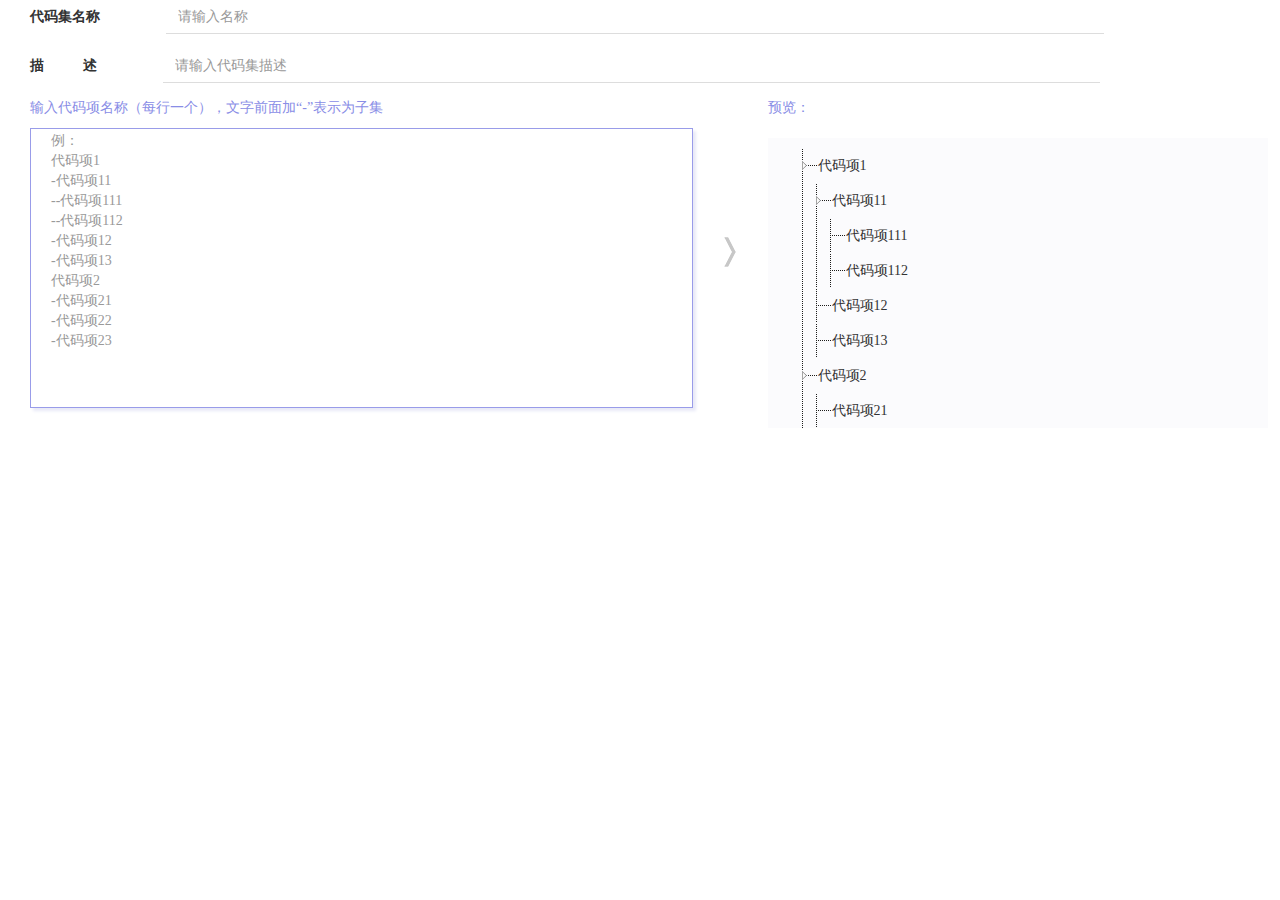
<file: autoTree/createCodeTable.html>
<!DOCTYPE html>
<html lang="en">
<head>
	<meta charset="UTF-8">
	<title>创建代码集</title>
	<!-- ================== BEGIN BASE CSS STYLE ================== -->
   <link rel="stylesheet" href="../lib/plugins/css/bootstrap.css">

	<link rel="stylesheet" href="../lib/plugins/css/jquery.mCustomScrollbar.css">
	<link rel="stylesheet" href="../lib/plugins/icomoon/icomoon.css">

	<!-- 引入树组件 -->
	<link rel="stylesheet" href="createCodeTable.css">
</head>
<body>
	<div id="createCodeTable">
		<!-- start 代码集名称和描述 -->
		 <div class="form-group">
		    <label for="exampleInputName2">代码集名称</label>
		    <input type="text" class="form-control" placeholder="请输入名称">
		 </div>
		 <div class="form-group">
		    <label for="exampleInputName2">描&nbsp;&nbsp;&nbsp;&nbsp;&nbsp;&nbsp;&nbsp;&nbsp;&nbsp;&nbsp;&nbsp;述</label>
		    <input type="text" class="form-control" placeholder="请输入代码集描述">
		 </div>
		 <!-- end 代码集名称和描述 -->
		<div class="con clearfix">
			<div class="left">
				<p class="des">输入代码项名称（每行一个），文字前面加“-”表示为子集</p>
				<!-- <div class="init"> -->
					<textarea class="initCon first" style="width: 100%;resize: none;" >
例：
代码项1 
-代码项11
--代码项111
--代码项112
-代码项12
-代码项13
代码项2
-代码项21
-代码项22
-代码项23
					</textarea>
				<!-- </div> -->
			</div>
			<div class="middle"><i></i></div>
			<div class="right">
				<p class="des">预览：</p>
				<div class="result" id="checkTree"></div>
			</div>
		</div>

	</div>

	<script src="../lib/plugins/js/jquery-1.9.1.min.js"></script>
	<script src="../lib/plugins/js/jquery-ui.min.js"></script>
	<script src="../lib/plugins/js/bootstrap.min.js"></script>
	<script src="../lib/plugins/js/jquery.mCustomScrollbar.concat.min.js"></script>
	<!-- <script src="../../plugins/third/artTemplate/template.js"></script> -->
	<script src="createCodeTable.js"></script>
	
</body>
</html>
</file>
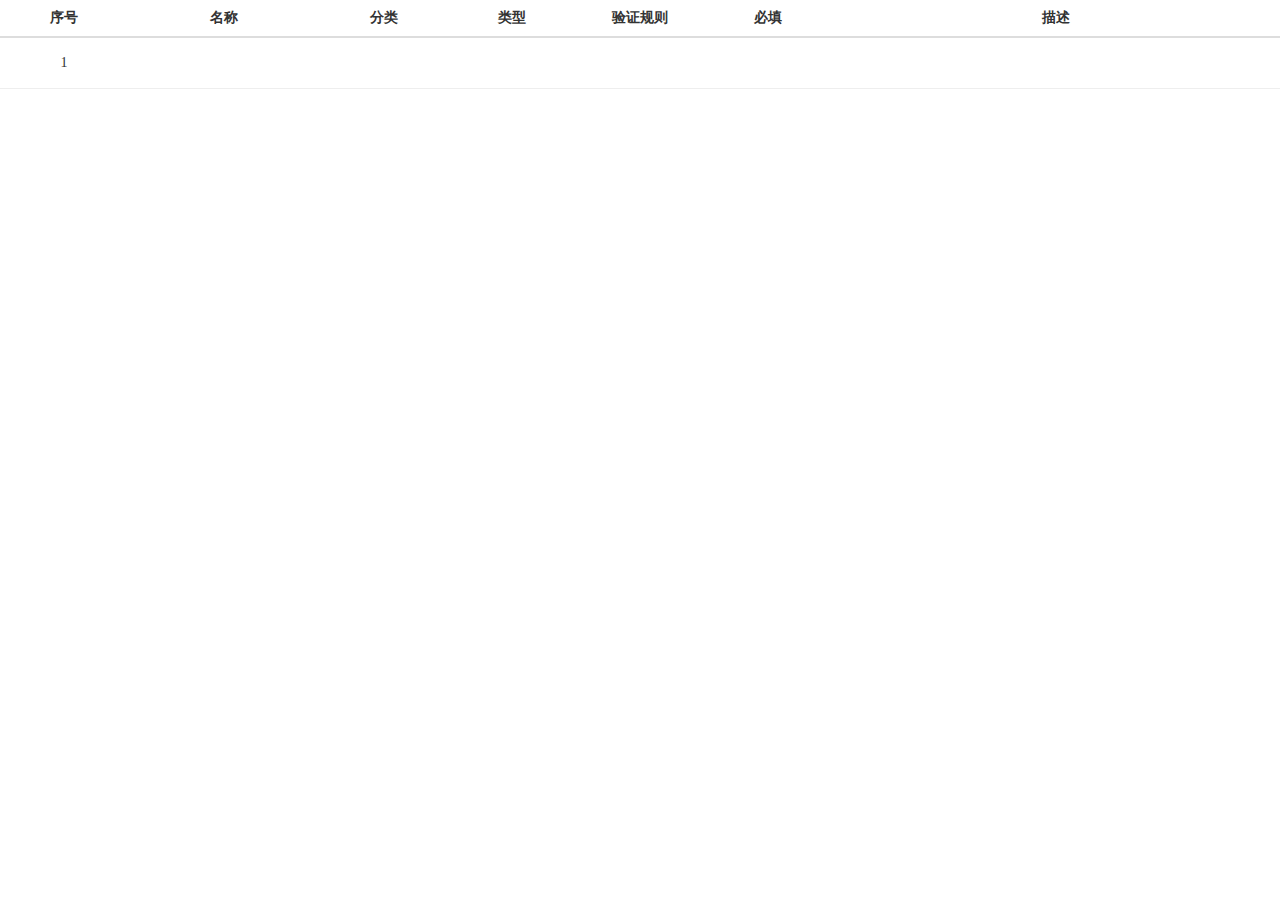
<file: guide/table.html>
<!DOCTYPE html>
<html lang="en">
<head>
	<meta charset="UTF-8">
	<title>table</title>
	<link rel="stylesheet" href="../lib/plugins/css/bootstrap.css">

	<link rel="stylesheet" href="../lib/plugins/css/jquery.mCustomScrollbar.css">
	<link rel="stylesheet" href="../lib/plugins/icomoon/icomoon.css">
	<link rel="stylesheet" href="table.css">
</head>
<body>
	<div class="table-responsive" id="sourceDataTable">
	  <table class="table">
	    <thead>
	    	<tr>
	    		<th>序号</th>
	    		<th>名称</th>
	    		<th>分类</th>
	    		<th>类型</th>
	    		<th>验证规则</th>
	    		<th>必填</th>
	    		<th>描述</th>
	    	</tr>
	    </thead>
	    <tbody id="sortable">
	    	<!-- 空白，待新建 -->
	    	<tr class="ui-state-default">
	    		<td class="first w-1">
	    			<div class="listNum">1</div>
	    		</td>
	    		<td class="w-15">
					<div class="edit pointer con"></div>
	    		</td>
	    		<td class="w-1">
	    			<div class="pointer">
		                <div class="selection" id="sel2">
		                    <div class="wrapperIn">
		                        <input value="" readonly="readonly">
		                        <i class="tri"></i>
		                    </div>
		                    <ul class="dropdown-menu">
		                    	<li>文本</li>
		                        <li>时间</li>
		                        <li>货币</li>
		                    </ul>
		                </div>
	    			</div>
	    		</td>
	    		<td class="timeType w-1">
	    			<div class="pointer">
					     <div class="selection" id="sel2">
		                    <div class="wrapperIn">
		                        <input value="" readonly="readonly">
		                        <i class="tri"></i>
		                    </div>
		                    <ul class="dropdown-menu">
		                        <li>小文本</li>
		                        <li>时间格式</li>
		                        <li>货币格式</li>
		                    </ul>
		                </div>
	    			</div>	
	    		</td>
	    		<td class="w-1">
	    			<div class="pointer">
					     <div class="selection RegType" id="sel2">
		                    <div class="wrapperIn">
		                        <input value="" readonly="readonly">
		                        <i class="tri"></i>
		                    </div>
		                    <ul class="dropdown-menu">
		                        <li>7</li>
		                        <li>8</li>
		                        <li>9</li>
		                    </ul>
		                </div>
	    			</div>
	    		</td>
	    		<td class="w-1">
	    			<div class="pointer check"><i class="icon-duigou02"></i></div>
	    		</td>
	    		<td class="des w-6">
	    			<div class="edit pointer">
	    			</div>
	    			<i class="icon-cha02 circle"></i>
	    		</td>
	    	</tr>
	    	
	    </tbody>
	  </table>
	</div>
	<script src="../lib/plugins/js/jquery-1.9.1.min.js"></script>
	<script src="../lib/plugins/js/jquery-ui.min.js"></script>
	<script src="../lib/plugins/js/bootstrap.min.js"></script>
	<script src="../lib/plugins/js/jquery.mCustomScrollbar.concat.min.js"></script>
	<script src="table.js"></script>

</body>
</html>
</file>
<file: lib/plugins/icomoon/icomoon.css>
@font-face {
    font-family: 'icomoon';
    src:    url('fonts/icomoon.eot?cheeaz');
    src:    url('fonts/icomoon.eot?cheeaz#iefix') format('embedded-opentype'),
        url('fonts/icomoon.ttf?cheeaz') format('truetype'),
        url('fonts/icomoon.woff?cheeaz') format('woff'),
        url('fonts/icomoon.svg?cheeaz#icomoon') format('svg');
    font-weight: normal;
    font-style: normal;
}

[class^="icon-"], [class*=" icon-"] {
    /* use !important to prevent issues with browser extensions that change fonts */
    font-family: 'icomoon' !important;
    speak: none;
    font-style: normal;
    font-weight: normal;
    font-variant: normal;
    text-transform: none;
    line-height: 1;

    /* Better Font Rendering =========== */
    -webkit-font-smoothing: antialiased;
    -moz-osx-font-smoothing: grayscale;
}

.icon-jiantou-shouqi:before {
    content: "\e945";
}
.icon-jiantou-zhankai:before {
    content: "\e946";
}
.icon-jigou:before {
    content: "\e92f";
}
.icon-qingkong:before {
    content: "\e930";
}
.icon-sousuo:before {
    content: "\e931";
}
.icon-banghzu:before {
    content: "\e932";
}
.icon-beiwanglu:before {
    content: "\e933";
}
.icon-cha02:before {
    content: "\e934";
}
.icon-chexiao:before {
    content: "\e935";
}
.icon-daiban:before {
    content: "\e936";
}
.icon-duigou02:before {
    content: "\e937";
}
.icon-jilu:before {
    content: "\e938";
}
.icon-mima:before {
    content: "\e939";
}
.icon-shanchu01:before {
    content: "\e93a";
}
.icon-shezhi:before {
    content: "\e93b";
}
.icon-shoucang01:before {
    content: "\e93c";
}
.icon-shoucang02:before {
    content: "\e93d";
}
.icon-tongxunlu1:before {
    content: "\e93e";
}
.icon-tongxunlu2:before {
    content: "\e93f";
}
.icon-tongxunlu3:before {
    content: "\e940";
}
.icon-tongxunlu4:before {
    content: "\e941";
}
.icon-tuichu:before {
    content: "\e942";
}
.icon-wancheng:before {
    content: "\e943";
}
.icon-iconfont-gangwei:before {
    content: "\e90b";
}
.icon-iconfont-renshiquanxianshezhi:before {
    content: "\e92e";
}
.icon-iconfont-shouquan:before {
    content: "\e901";
}
.icon-iconfont-wanshanxinxi1:before {
    content: "\e902";
}
.icon-iconfont-gerenshezhixiangdao:before {
    content: "\e900";
}
.icon-iconfont-dianhua:before {
    content: "\e903";
}
.icon-iconfont-bianji:before {
    content: "\e904";
}
.icon-iconfont-bumen:before {
    content: "\e905";
}
.icon-iconfont-chengben:before {
    content: "\e906";
}
.icon-iconfont-daibanyewu:before {
    content: "\e907";
}
.icon-iconfont-dengji:before {
    content: "\e908";
}
.icon-iconfont-email:before {
    content: "\e909";
}
.icon-iconfont-fuzhi:before {
    content: "\e90a";
}
.icon-iconfont-gerenshezhixiangdao2:before {
    content: "\e90c";
}
.icon-iconfont-gerenxinxi:before {
    content: "\e90d";
}
.icon-iconfont-guanlibumen:before {
    content: "\e90e";
}
.icon-iconfont-hetong:before {
    content: "\e90f";
}
.icon-iconfont-iconpd:before {
    content: "\e910";
}
.icon-iconfont-iconyuangong:before {
    content: "\e911";
}
.icon-iconfont-jiabanguanli:before {
    content: "\e912";
}
.icon-iconfont-jiaru:before {
    content: "\e913";
}
.icon-iconfont-kaohechengji:before {
    content: "\e914";
}
.icon-iconfont-kqqj:before {
    content: "\e915";
}
.icon-iconfont-manager:before {
    content: "\e916";
}
.icon-iconfont-nengxiaoqushifenxi:before {
    content: "\e917";
}
.icon-iconfont-qingjiaguanli:before {
    content: "\e918";
}
.icon-iconfont-qingkong:before {
    content: "\e919";
}
.icon-iconfont-qinglihuancun:before {
    content: "\e91a";
}
.icon-iconfont-shanchu:before {
    content: "\e91b";
}
.icon-iconfont-tianjia:before {
    content: "\e91c";
}
.icon-iconfont-tongji:before {
    content: "\e91d";
}
.icon-iconfont-tubiaoqiehuan2:before {
    content: "\e91e";
}
.icon-iconfont-tubiaozhexiantu:before {
    content: "\e91f";
}
.icon-iconfont-wanshanxinxi:before {
    content: "\e920";
}
.icon-iconfont-xian:before {
    content: "\e921";
}
.icon-iconfont-xinchoudiaocha:before {
    content: "\e922";
}
.icon-iconfont-xinfengdakai:before {
    content: "\e923";
}
.icon-iconfont-xinxi:before {
    content: "\e924";
}
.icon-iconfont-xinzeng:before {
    content: "\e925";
}
.icon-iconfont-xiugai:before {
    content: "\e926";
}
.icon-iconfont-xiugaimima:before {
    content: "\e927";
}
.icon-iconfont-yanjing:before {
    content: "\e928";
}
.icon-iconfont-yonghu:before {
    content: "\e929";
}
.icon-iconfont-yonghuxinxi:before {
    content: "\e92a";
}
.icon-iconfont-yuangongfenxi:before {
    content: "\e92b";
}
.icon-iconfont-zhanghao:before {
    content: "\e92c";
}
.icon-iconfont-zhuanzhengshenqing:before {
    content: "\e92d";
}
.icon-library:before {
    content: "\e944";
}
</file>
<file: autoTree/createCodeTable.css>
html,body{
	width: 100%;
	height: 100%;
	font-family: '微软雅黑';
	overflow: hidden;
}
ul,li{
	list-style: none;
	padding-left: 0;
}
.clearfix:after{
	content: '';
	display: inline-block;
	clear: both;
}
.clearfix{
	zoom:1;
}
#createCodeTable{
	padding-left: 30px;
}
#createCodeTable .right ul{
	margin-left: 1em;
}
#createCodeTable input{
	border:none 0;
	border-bottom:1px solid #dddddd;
	outline: none;
	box-shadow: none;
	-webkit-box-shadow:none;
	border-radius: 0px;
	-webkit-border-radius:0px;
	display: inline-block;
	width: 75%;
	margin-left:5%;	
}
#createCodeTable .con{
	width: 100%;
}
#createCodeTable .con .des{
	color: #898de6;
}
#createCodeTable .con> *{
	float: left;
}
#createCodeTable .con .left{
	width: 53%;
}
#createCodeTable .con .middle{
	width: 6%;
	line-height: 330px;
	text-align: center;
}
#createCodeTable .con .middle i{
	display: inline-block;
	width: 12px;
	height: 30px;
	background: url(../lib/imgs/toRight.png) no-repeat;
}
#createCodeTable .con .right .des{
	padding-bottom: 10px;
}
#createCodeTable .con .right{
	width: 40%;
}
#createCodeTable .con .right .result{
	background: #fbfbfd;
	height: 290px;
	padding-top: 10px;
	padding-left: 20px;
}
#createCodeTable .con .initCon{
	padding-left: 20px;
	height: 280px;
	outline: none;
	color: #999;
	border:1px solid #999ce9;
	box-shadow: 3px 3px 3px #e8e9f7;
	-webkit-box-shadow:3px 3px 3px #e8e9f7;
}
/*
	树的样式
*/
#createCodeTable .right li{
	cursor:pointer;
	min-height: 35px;
	background: url(../lib/imgs/line.png) repeat-y;
	line-height: 35px;
}
.tri{
    display: inline-block;
    width: 16px;
    height: 9px;
    background: url(../lib/imgs/lineW.png) no-repeat center;
}
.tri.hasChildren{
	background: url(../lib/imgs/triRight.png) no-repeat;
}
</file>
<file: guide/table.css>
*{
	font-family: '微软雅黑';
	padding: 0;
	margin: 0;
	text-align: center;
}
html,body{
	width: 100%;
	height: 100%;
	background: #fff;
	overflow: hidden;
}
tr,td,th{
	/*height: 50px;*/
	line-height: 50px;
	font-size: 14px;
	text-align: center;
}

a:hover{
	text-decoration: none;
}
.table-responsive{
	height: 100%;
	border: 0 none;
}
.table > tbody > tr > td{
	padding: 8px;
	margin:10px;
	vertical-align: middle;
}
.table >tbody >tr:last-child{
	border-bottom: 1px solid #eee;
}
table .w-1{
	width: 10%;
}
table .w-15{
	width: 15%;
}

table .w-6{
	width: 60%;
}
table .first{
	cursor: move;
}
table .con{
	height: 34px;
}
table .con.error{
	border:1px solid red;
	outline: none;
}
.mCSB_inside > .mCSB_container{
	margin-right: 10px;
}
table div{
	line-height: 34px;
}
table div.editable{
	background: #fff;
	border-radius: 2px;
	-webkit-border-radius:2px; 
}
table .check{
	height: 34px;
	cursor: pointer;
}
.table > tbody >tr>td.des{
	padding-right: 30px;
	position: relative;
}
table .des .circle{
	display: none;
	position: absolute;
	right: 3px;
	top:35%;
	background: #999;
	width: 16px;
	height: 16px;
	text-align: center;
	line-height: 16px;
	color: #fff;
	border-radius: 50%;
	-webkit-border-radius:50%;
	font-size: 12px;
}

table .des .circle.on{
	display: block;
}
table .des div{
	min-height: 34px;
}
table .pointer i{
	display: none;
}
table .on i{
	display: inline-block;
}
/*
	新自定义下拉框
*/
.selection .dropdown-menu{
	min-width: 0px;
}
.selection{
	width: 100%;
	position: relative;
}
.selection input{
	height: 34px;
	width: 95%;
	border:0 none;
	outline: none;
	background: transparent;
	display: inline-block;
	text-align: center;	
}
.editable .selection input{
	background: transparent url(../lib/imgs/selectTri.png) no-repeat 99% center;
	padding-right: 14%;
	text-indent: 15%;
	background-size: 8px;
}
.selection li,.selection ul{
	font-size: 14px;
	list-style: none;
	padding: 0;
	margin: 0;
	width: 100%;
	text-align: center;
}
.selection li{
	height: 30px;
	line-height: 30px;
}
.selection li:hover{
	background: #eee;
}
.selection ul{
	display: none;
	border: 1px solid #eee;
}
.selection ul.on{
	display: block;
}
#mCSB_1_container{
	padding-bottom: 30%;
}
</file>
